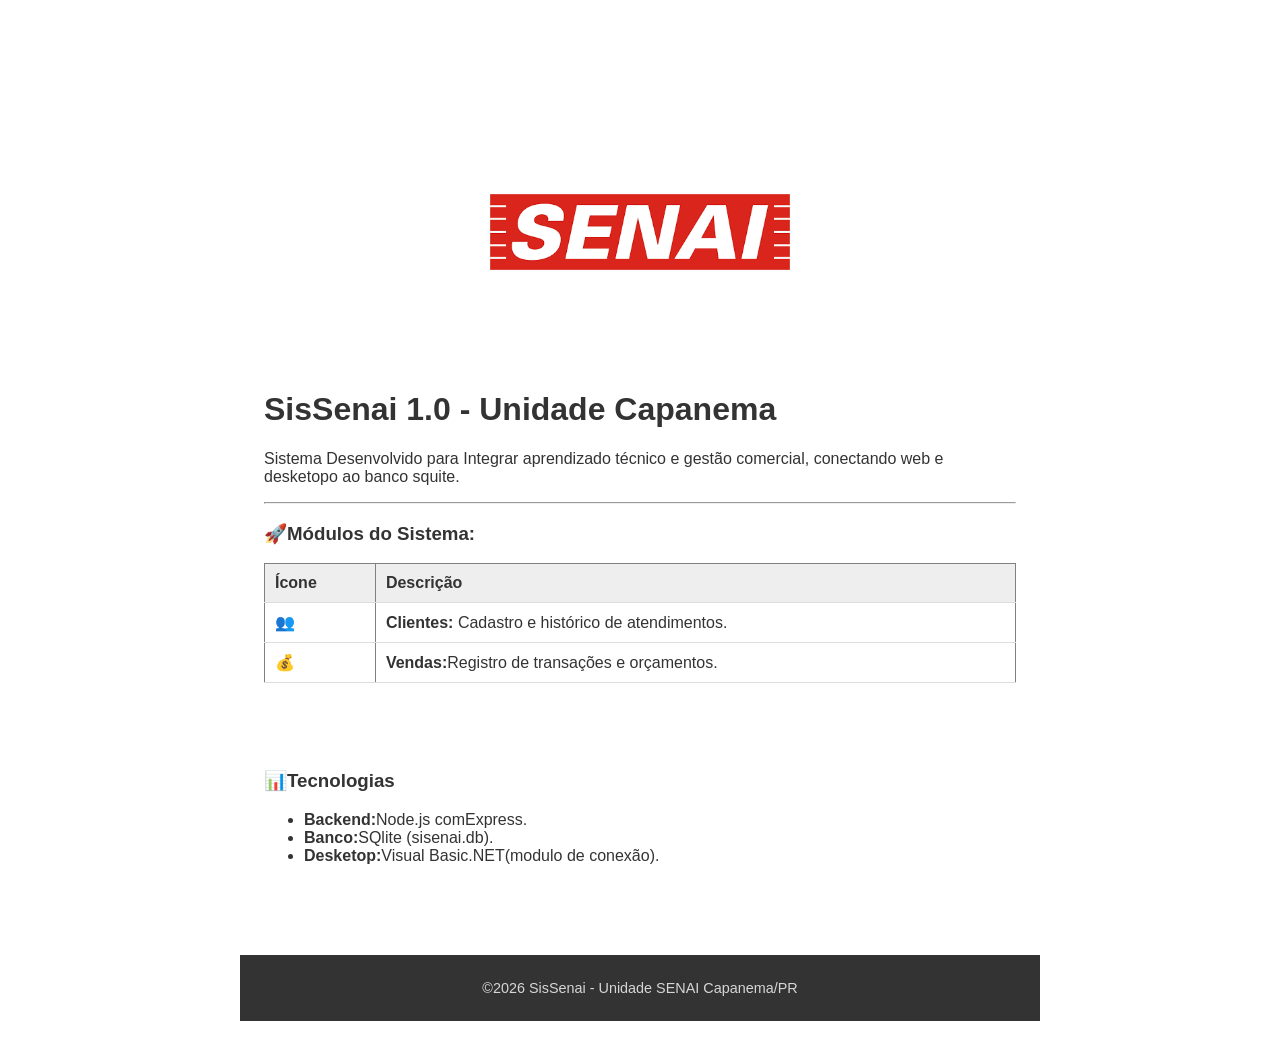
<file: index.html>
<!DOCTYPE html>
<html lang= "pt-br">
<head>
	<meta charset="UTF-8">
	<link rel="stylesheet" href="estilo.css">
	<title>SisSenai - Home</title>
</head>
<body>
	<nav>
	      <a href="index.html">Home</a>
	      <a href="clientes.html">Clientes</a>
	      <a href="produtos.html">Produtos</a>
	      <a href="vendas.html">Vendas</a>
		      <a href="consulta vendas.html">Consulta Vendas</a>
	</nav>

	<header class="banner">
	    <h1> Bem-vindo ao SisSenai</h1>
	    <p> Gestão Integrada para comércios</p>
	    <img src="senai.png" alt="SisSenai 1.0" width="300">
	</header>

	<div class="container">
	   <div class="card">
	    <h1>SisSenai 1.0 - Unidade Capanema</h1>
	    <p>Sistema Desenvolvido para Integrar aprendizado técnico e gestão comercial, conectando web e desketopo ao banco squite.</p>

	    <hr>

	    <h3>🚀Módulos do Sistema:</h3>
	    <!-- Tabela Aplicada -->
	    <table border="1" style="width:100%; border-collapse: collapse: margin-top: 10px;">
	        <thead>
                  <tr style="background-color: #eee;">
                      <th>Ícone</th>
					  <th>Descrição</th>
                  </tr>
                </thead>
                <tbody>
                   <tr>
                      <td>👥</td>
                      <td><strong>Clientes:</strong> Cadastro e histórico de atendimentos.</td>
                   </tr>
                   <tr>
					   <td>💰</td>
					   <td><strong>Vendas:</strong>Registro de transações e orçamentos.</strong></td>
		           </tr>
		       </tbody>
		</table>
	</div>

		<div class="card" style="margin-top: 20px;">
			<h3>📊Tecnologias</h3>
			<ul>
				<li><strong>Backend:</strong>Node.js comExpress.</li>
				<li><strong>Banco:</strong>SQlite (sisenai.db).</li>
				<li><strong>Desketop:</strong>Visual Basic.NET(modulo de conexão).</li>
				
			</ul>
		</div>
			</body>
	<footer class="rodape">
		<div class="container-rodape">
			<p>&copy;2026 SisSenai - Unidade SENAI Capanema/PR</p>
		</div>
	</footer>
</html>
</file>
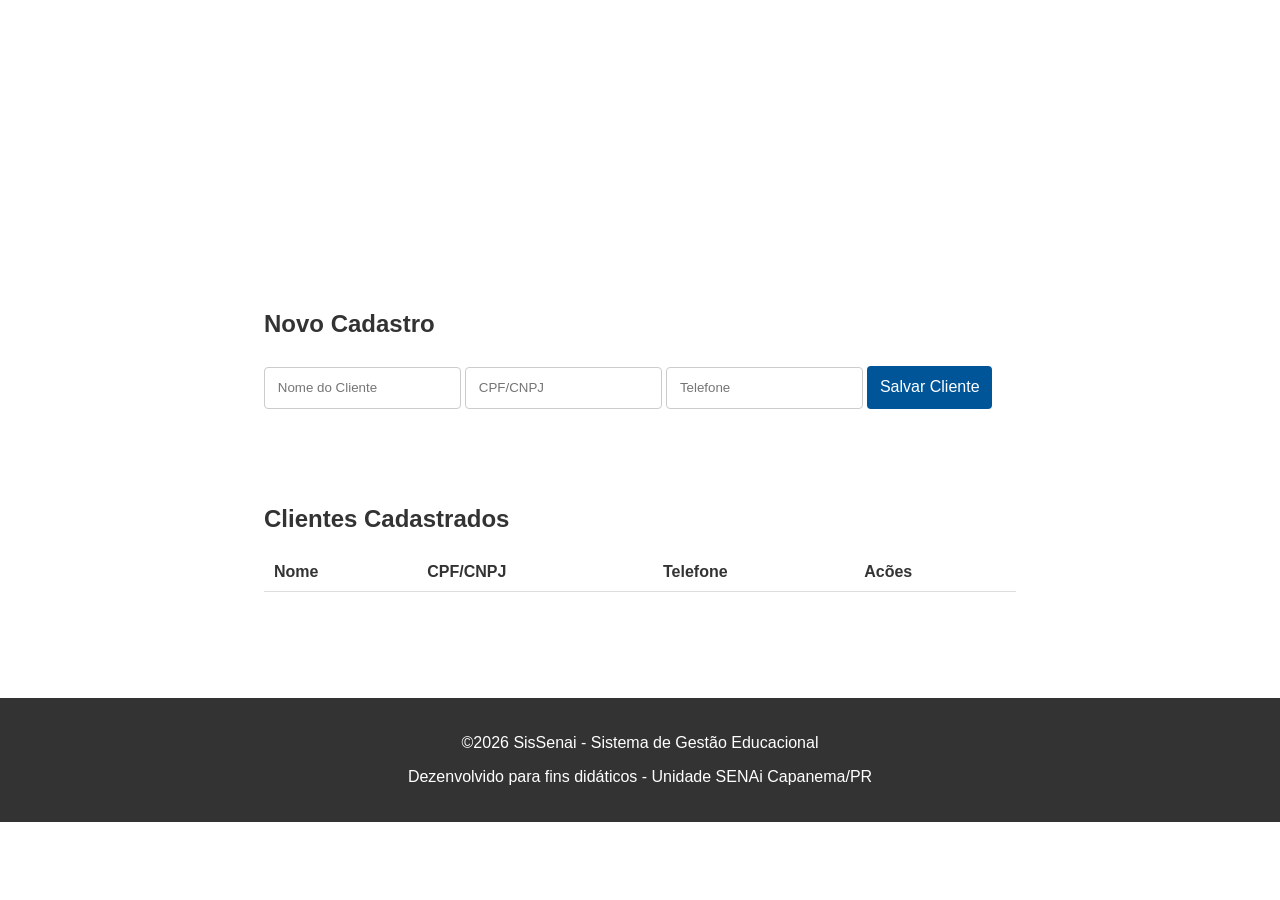
<file: clientes.html>
<!DOCTYPE html>
<html lang="pt-br">
<head>
  <meta charset="UTF-8">
  <link rel="stylesheet" href="estilo.css">
  <title>SisSenai - Cadastro de Clientes</title>
</head>
<body>
  <nav>
    <a href="index.html">Home</a>
    <a href="clientes.html">Clientes</a>
    <a href="produtos.html">Produtos</a>
    <a href="Vendas.html">Vendas</a>
  </nav>

  <header class="banner">
    <h1>Gestão de clientes</h1>
    <p>Cadastre e gerencie sua base de contados</p>
  </header>

  <div class="container">
    <div class="card">
      <h2>Novo Cadastro</h2>
      <form action="/salvar-cliente" method="POST">
        <input type="text" name="nome" placeholder="Nome do Cliente" reqired>
        <input type="text" name="cpf" placeholder="CPF/CNPJ" required>
        <input type="tel" name="telefone" placeholder="Telefone"required>
        <button type="sunmit">Salvar Cliente</button>
      </form>
    </div>
    <div class="card" style="margin-top: 20px;">
      <h2>Clientes Cadastrados</h2>
      <table>
        <thead>
          <tr>
            <th>Nome</th>
            <th>CPF/CNPJ</th>
            <th>Telefone</th>
            <th>Acões</th><!--Coluna de ação adicionada -->
          
          </tr>
        </thead>
        <tbody id="lista-clientes">
        </tbody>
      </table>
    </div>
  </div>
 
  <script>
  Function carregarClientes(){
    fetch('/listar-clientes')
       .then(res => res.json())
       .then(clientes => {
         const corpoTabela = document.getElementByld("lista-clientes");
         clientes.forEach(c => {
           corpoTabela.innerHTML +=`
             <tr>
               <td>${c.nome}</td>
               <td>${c.cpf}</td>
               <td>${c.telefone}</td>
               <td>
              <button onclick="prepararEdicao(${c.id}, '${c.nome}', '${c.cpf}', '${c.telefone}')"
                style="witdh:auto;background:orange; padding:5px 10px; margin-right:5px;">✏️</button>
              <button onclick="excluirCliente(${c.id})"
                style="witdh:auto;background:red;padding:5px 10px;">🗑️</button>
                </td>
             </tr>`;
             });
    });
  }
    document.getElementbyld('form-cliente').onsubmit = function(e) {
      e.preventDefault();
      const id = this.dataset.id; //Verifica se há um ID guardado para edição
      const dados = {
        nome: this.nome.value,
        cpf: this.cpf.value,
        telefone: this.telefone.value
      };

      const url = id ? `/alterar-cliente/${id}` : '/salvar-cliente';
      const metodo = id ? 'PUT' : 'POST';

      fetch(url, {
        method: metodo,
        headers: {'Content-Type': 'application/json'},
        body: JSON.stringity(dados)
      }).then(() => {
        alert(id ? "Cliente alterado!" : "Cliente salvo!");
        location.reload();
      });
    };
    //Função para Excluir
    function excluirCliente(id) {
      if (confirm("Deseja excluir este cliente?")) {
        fetch(`/excluir=cliente/${id}`, {method: 'DELETE'})
        .then(() => carregarClientes());
      }
    }
    //Função para colocar dados no form para editar
    function prepararEdicao(id, nome, cpf, telefone) {
      const form = document.getElementByld('form-cliente');
      form.dataset.id = id; //Guarda o ID no formulário
      form.nome.value = nome;
      form.cpf.value = cpf;
      form.telefone.value = telefone;

      document.getElementByld('titulo-form').innerText = "Editar Cadastro";
      const btn = document.getElementByld('btn-salvar');
      btn.innerText = "Confirmar Alteração";
      btn.style.background = "orange";
    }

    carregarClientes();      
  </script>
</body>
<footer class="rodape">
  <p>&copy;2026 SisSenai - Sistema de Gestão Educacional</p>
  <p>Dezenvolvido para fins didáticos - Unidade SENAi Capanema/PR</p>
 </div>
</footer>
</html>
</file>
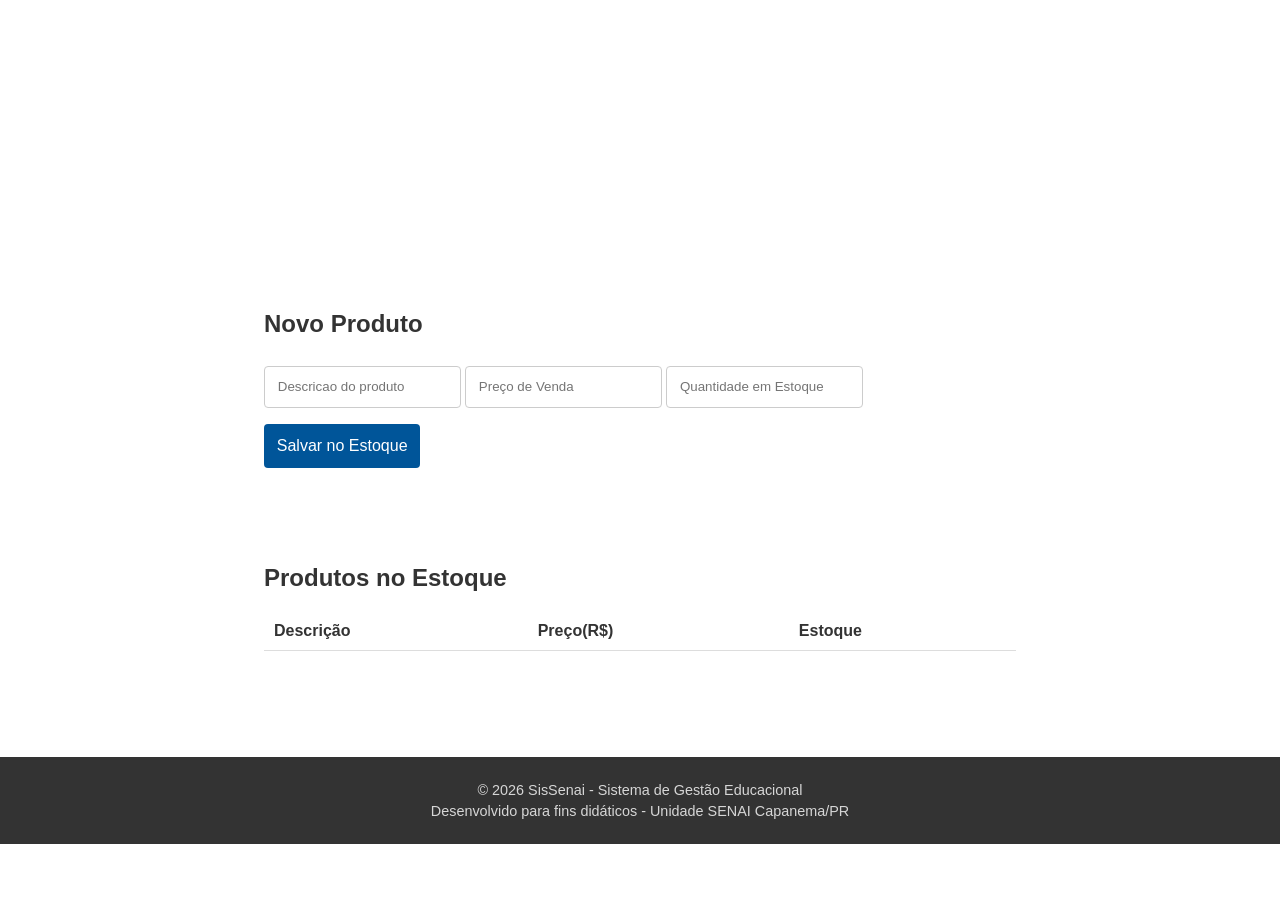
<file: produto.html>
<!DOCTYPE html>
<html lang="pt-br"
<head>
  <meta charset="UTF-8">
  <link rel="stylesheet" href="estilo.css">
  <title>SisSenai - Cadastro de Produtos</title>
</head>
<body>
  <nav>
    <a href="index.html">Home</a>
    <a href="clientes.html">Clientes</a>
    <a href="produtos.html">produtos</a>
    <a href="vendas.html">Vendas</a>
              <a href="consulta_vendas.html">Consulta Vendas</a>
  </nav>
<header class="banner">
  <h1>Gestão de Produtos</h1>
  <p>Cadastre e gerencie seus produtos do estoque</p>
</header>
<div class="container">
  <div class="card">
    <h2>Novo Produto</h2>
    <form action="/salvar produto" method="POST">
      <input type="text" name="descricao" placeholder="Descricao do produto" required>
      <input type="number" step="0,01" name="preco" placeholder="Preço de Venda" required>
      <input type="number" name="estoque" placeholder="Quantidade em Estoque" required>
      <button type="submit">Salvar no Estoque</button>
    </form>
  </div>

  <div class="card" style="margin-top: 20px;">
    <h2>Produtos no Estoque</h2>
    <table>
      <tr>
        <th>Descrição</th>
        <th>Preço(R$)</th>
        <th>Estoque</th>
      </tr>
    </thead>
    <tbody id="lista-produtos">
    </tbody>
    </table>
  </div>
</div>

<script>
  fetch('/listar-produtos')
    .then(res => res.json())
    .then(produtos => {
      const corpoTabela = document.getElementByld('lista-produtos');
      produtos.forEach(p => {
        const corpoTabela =document.getElementByld('lista-clientes')
        clientes.forEach(c => {
          corpoTabela.innerHTML +=
            <tr>
            <td>${c.nome}</td>
            <td>${c.cpf}</td>
            <td>${c.telefone}</td>
          </tr>
          });
  });
</script>
</body>
  <footer class= "rodape">
    <div class="container-rodape">
      <p>&copy; 2026 SisSenai - Sistema de Gestão Educacional</p>
      <p>Desenvolvido para fins didáticos - Unidade SENAI Capanema/PR</p>
    </div>
  </footer>
</html>
</file>
<file: estilo.css>
:root{--primary: #005599; --dark: #333; --light: #f4f4f4;}
body {font-family: sans-serif; margin: 0; backgrond: var(--light);color:var(--dark);}
nav{backgrond: var(--primary);padding:1rem;display:flex;justify-content:space-around;}
nav a{color:white; text-decoration: none; font-weight:bold;}
.container{padding:2rem;max-width:800px;margin:auto;}
.card{background:white;padding:1.5rem;border-radius:8px;box-shadow:0.2px 5px rgba(0,0,0,0,1);}
input, select, button{widht:100%;padding:0.8rem;margin:0.5rem 0; border:1px solid #ccc; border-radius:4px; box-sizing: border-box;}
button{background: var(--primary);color:white; border:none; cursor:pointer;font-size:1rem;}
button:houver{opacity:0.9;}
table{width:100%;border-collapse: collapse; margin-top:1rem;}
th, td{border-bottom:1px solid #ddd; padding: 10px; text-align:left;}

.banner{
  background:linear-gradient(rgba(0,85,153,0.8)),rgba(0,85,153,0.8)),url('images\senai.png');
  background-size:cover;
  color:white;
  padding:30px 20px;
  text-align:center;
  margin-bottom:10px;
}
.banner h1{
  margin:0
  font-size:2.5rem;
}
/*Estilo do rodapé  */
.rodape{
  background-color:#333;
  color:white;
  text-align: center;
  padding:20px 0;
  margin-top: 50px;/*Garante distânciando conteúdo superior  */
  width:100%;
}

.container-rodape p{
  margin: 5px 0;
  font-size: 0.9em;
  opacity: 0.8;
}

.container{
  flex: 1;/*Faz conteúdo principal esticar e empurrar o rodapé para baixo  */
}
</file>
